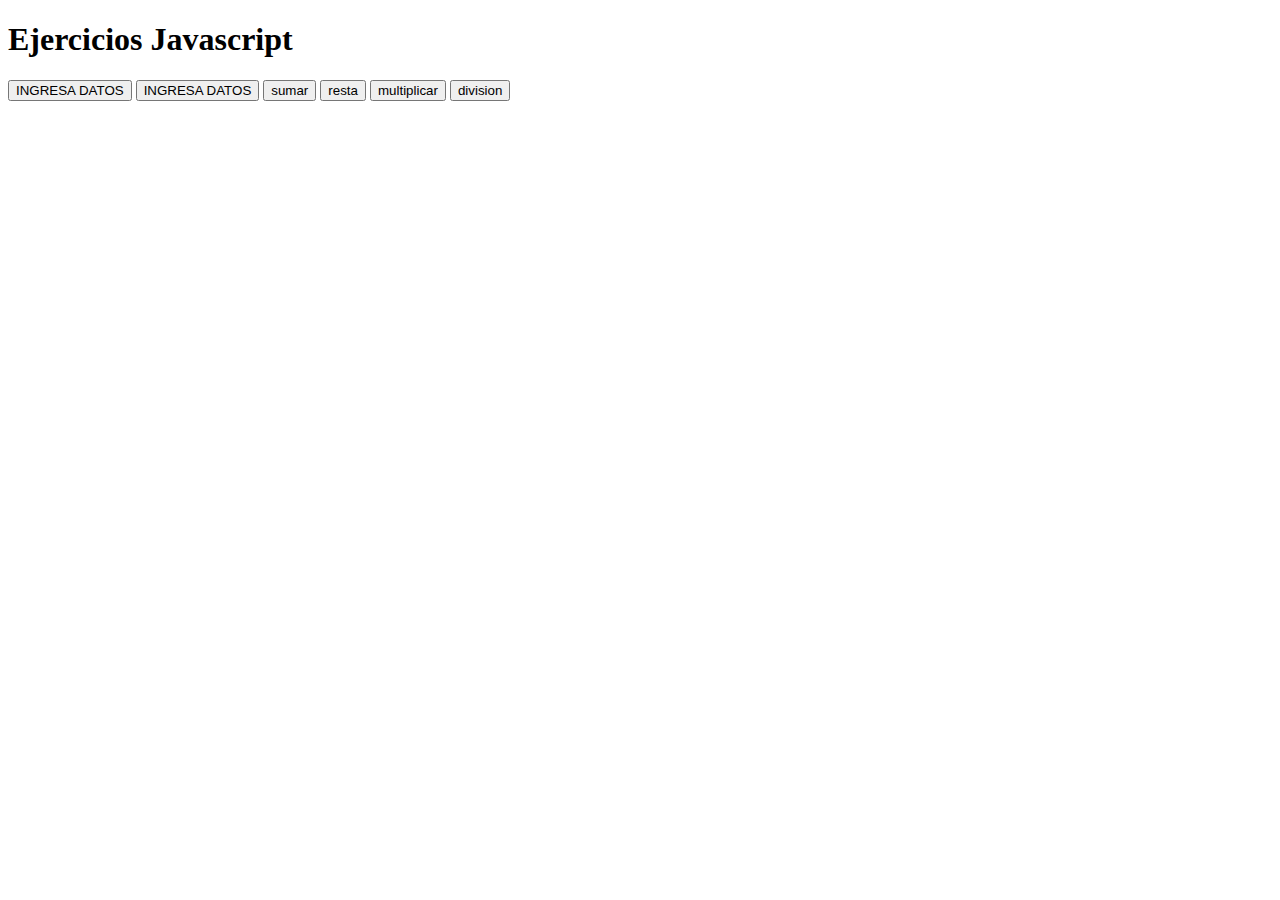
<file: Ejercicios/index.html>
<!DOCTYPE html>
<html lang="en">
<head>
    <meta charset="UTF-8">
    <meta http-equiv="X-UA-Compatible" content="IE=edge">
    <meta name="viewport" content="width=device-width, initial-scale=1.0">
    <title>Introduccion JV </title>
</head>
<body>
    <h1>Ejercicios Javascript</h1>
<div id="letra"></div>
<div id="numero"></div>

    <button id="datos">INGRESA DATOS</button>
    <button id="a1">INGRESA DATOS</button>
    <button onclick="suma()">sumar</button>
    <button onclick="resta()">resta</button>
    <button onclick="multiplicar()">multiplicar</button>
    <button onclick="dividir()">division</button>


    <script src="ejercicio19.js"></script>
</body>
</html>
</file>
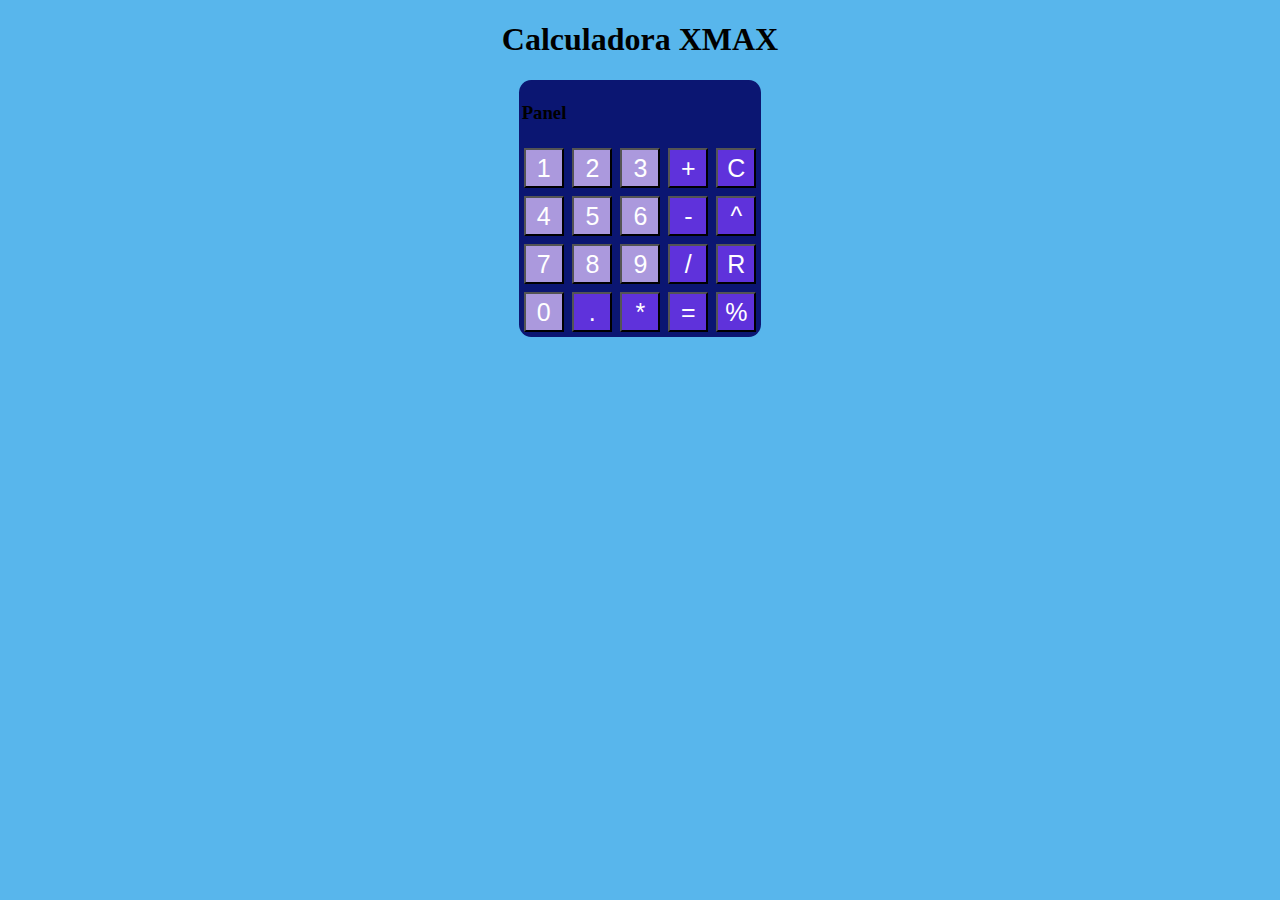
<file: Calculadora.html>
<!DOCTYPE html>
<html lang="es">
<head>
    <meta charset="UTF-8">
    <meta http-equiv="X-UA-Compatible" content="IE=edge">
    <meta name="viewport" content="width=device-width, initial-scale=1.0">
    <title> Calculadora </title>
    <link rel="stylesheet" href="calculadora.css">
</head>
<body> 
        

        <h1> Calculadora XMAX </h1>
    <table>
        
        <tr>
            <td> <h3> Panel </h3> </td>
            <td colspan="4"> <div class ="divbl" id="TEXTO"> </div> </td>
        </tr>
        <tr>
            <td><button id="btn1" > 1 </button></td>
            <td><button id="btn2" > 2 </button></td>
            <td><button id="btn3" > 3 </button></td>
            <td><button class="especial" id="btn+" > + </button></td>
            <td><button class="especial" id="btnC" > C </button></td>
        </tr>
        <tr>
            <td ><button id="btn4" > 4 </button></td>
            <td><button id="btn5" > 5 </button></td>
            <td><button id="btn6" > 6 </button></td>
            <td><button class="especial" id="btn-" > - </button></td>
            <td><button class="especial" id="btnEXP" > ^  </button></td>
        </tr>
        <tr>
            <td ><button id="btn7" > 7 </button></td>
            <td><button id="btn8" > 8 </button></td>
            <td><button id="btn9" > 9 </button></td>
            <td><button class="especial" id="btn/" > / </button></td>
            <td><button class="especial" id="btnR" > R </button></td>
        </tr>
        <tr>
            <td ><button id="btn0" > 0 </button></td>
            <td><button class="especial" id="btnPunto"> . </button></td>
            <td><button class="especial" id="btn*" > * </button></td>
            <td><button class="especial" id="btn=" > = </button></td>
            <td><button class="especial" id="btn%" > % </button></td>
        </tr>

    </table>
    
   <script src="calculadora.js"></script>
</body>
</html>
</file>
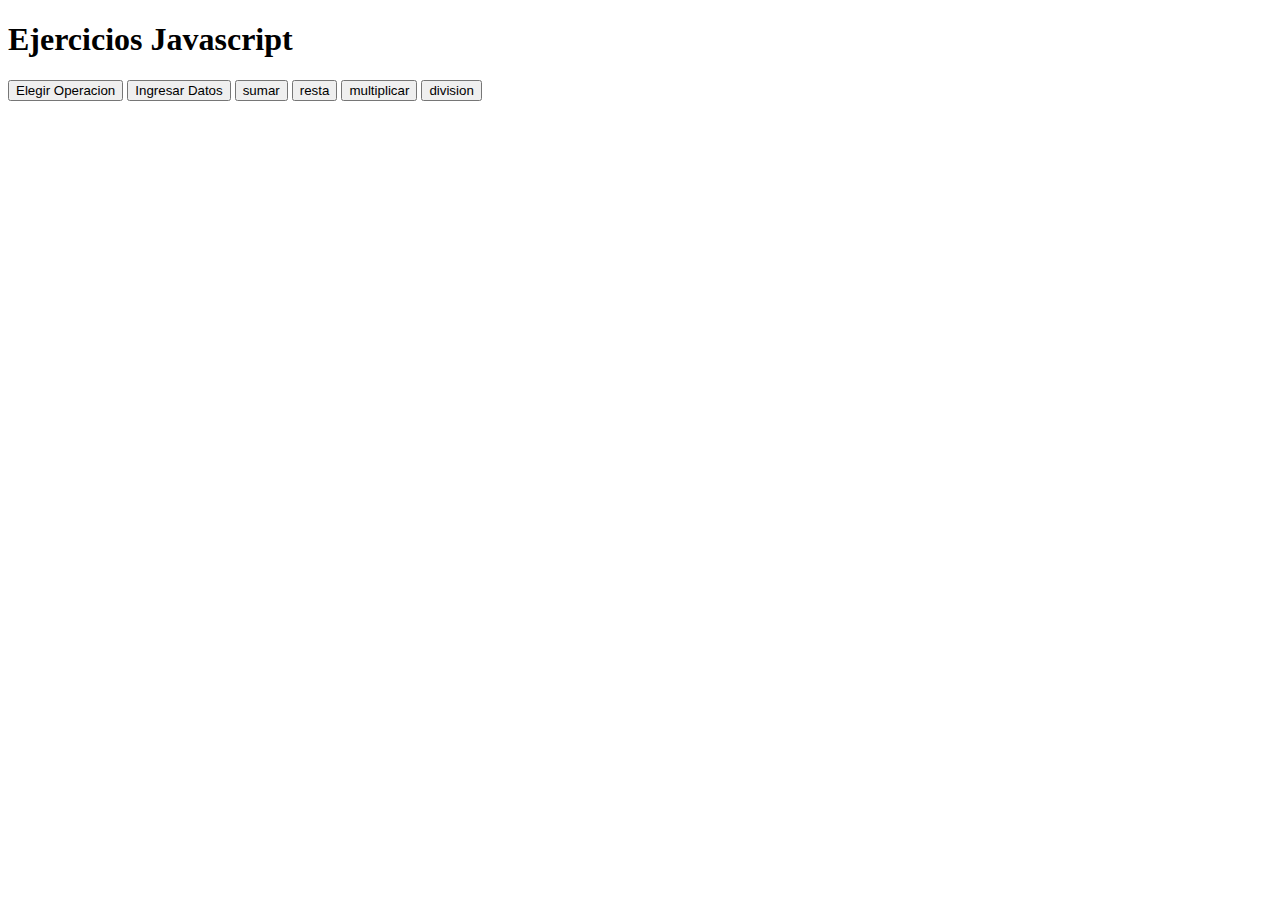
<file: Calculadora_basica.html>
<!DOCTYPE html>
<html lang="en">
<head>
    <meta charset="UTF-8">
    <meta http-equiv="X-UA-Compatible" content="IE=edge">
    <meta name="viewport" content="width=device-width, initial-scale=1.0">
    <title>Introduccion JV </title>
</head>
<body>
    <h1>Ejercicios Javascript</h1>
<div id="letra"></div>
<div id="numero"></div>

    <button id="datos">Elegir Operacion</button>
    <button id="Ingreso">Ingresar Datos</button>
    <button id="SUMA">sumar</button>
    <button  id="RESTA">resta</button>
    <button  id="MULTI">multiplicar</button>
    <button  id="DIVIDIR">division</button>


    <script src="Calculadora_basica.js"></script>
</body>
</html>
</file>
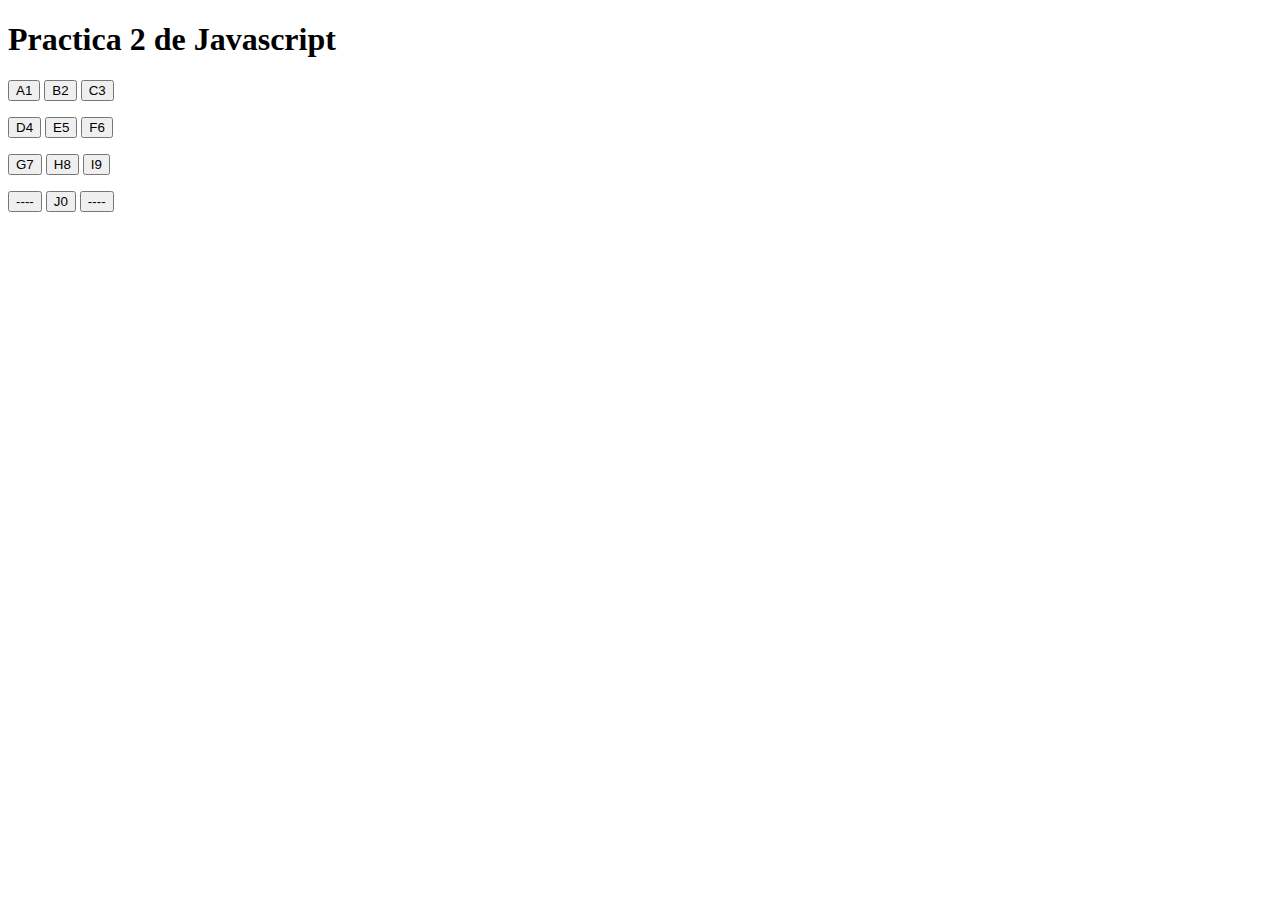
<file: index2.html>
<!DOCTYPE html>
<html lang="en">
<head>
    <meta charset="UTF-8">
    <meta http-equiv="X-UA-Compatible" content="IE=edge">
    <meta name="viewport" content="width=device-width, initial-scale=1.0">
    <title> Practica 2 </title>
</head>
<body>
    <h1>Practica 2 de Javascript</h1>
<div id="letra"></div>
<div id="numero"></div>
   <p>
    <button id="btnA1"> A1 </button>    
    <button id="btnB2"> B2 </button>
    <button id="btnC3"> C3 </button>
   </p>
   <p>
    <button id="btnD4"> D4 </button>    
    <button id="btnE5"> E5 </button>
    <button id="btnF6"> F6 </button>
   </p>
   <p>
    <button id="btnG7"> G7 </button>    
    <button id="btnH8"> H8 </button>
    <button id="btnI9"> I9 </button>
   </p>
   <p>
    <button > ---- </button>    
    <button id="btnJ0"> J0 </button>
    <button > ---- </button>
   </p>

    <script src="ejercicio18.js"></script>
</body>
</html>
</file>
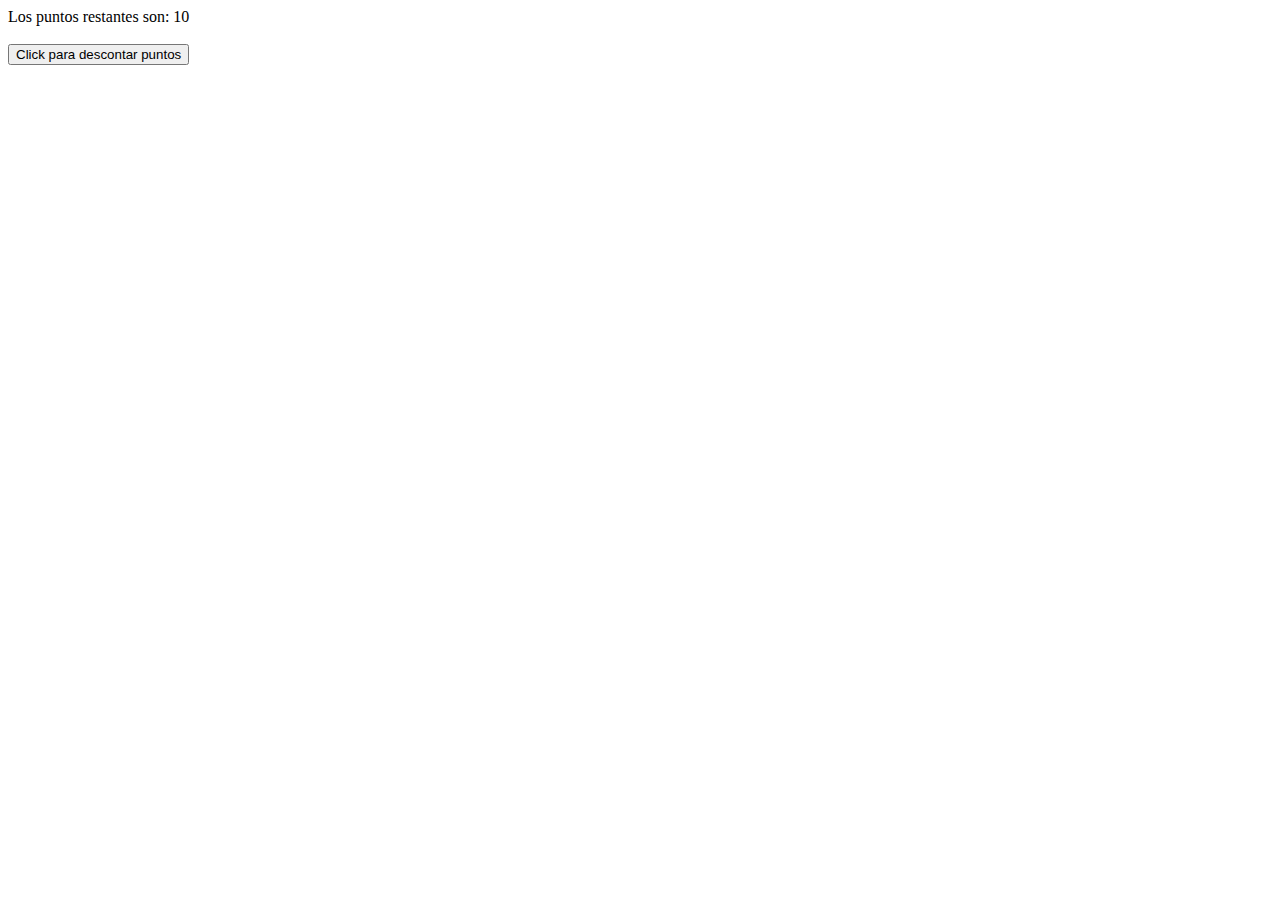
<file: index22.html>
<!DOCTYPE html>
<html lang="en">

<head>
    <meta charset="UTF-8" />
    <meta http-equiv="X-UA-Compatible" content="IE=edge" />
    <meta name="viewport" content="width=device-width, initial-scale=1.0" />
    <title>Document</title>
</head>

<body>
    <div id="valores">Los puntos restantes son: 10</div>
    <br>
   

    <button id="valor">Click para descontar puntos</button>
    <script src="pruebaLogica.js"></script>
</body>

</html>
</file>
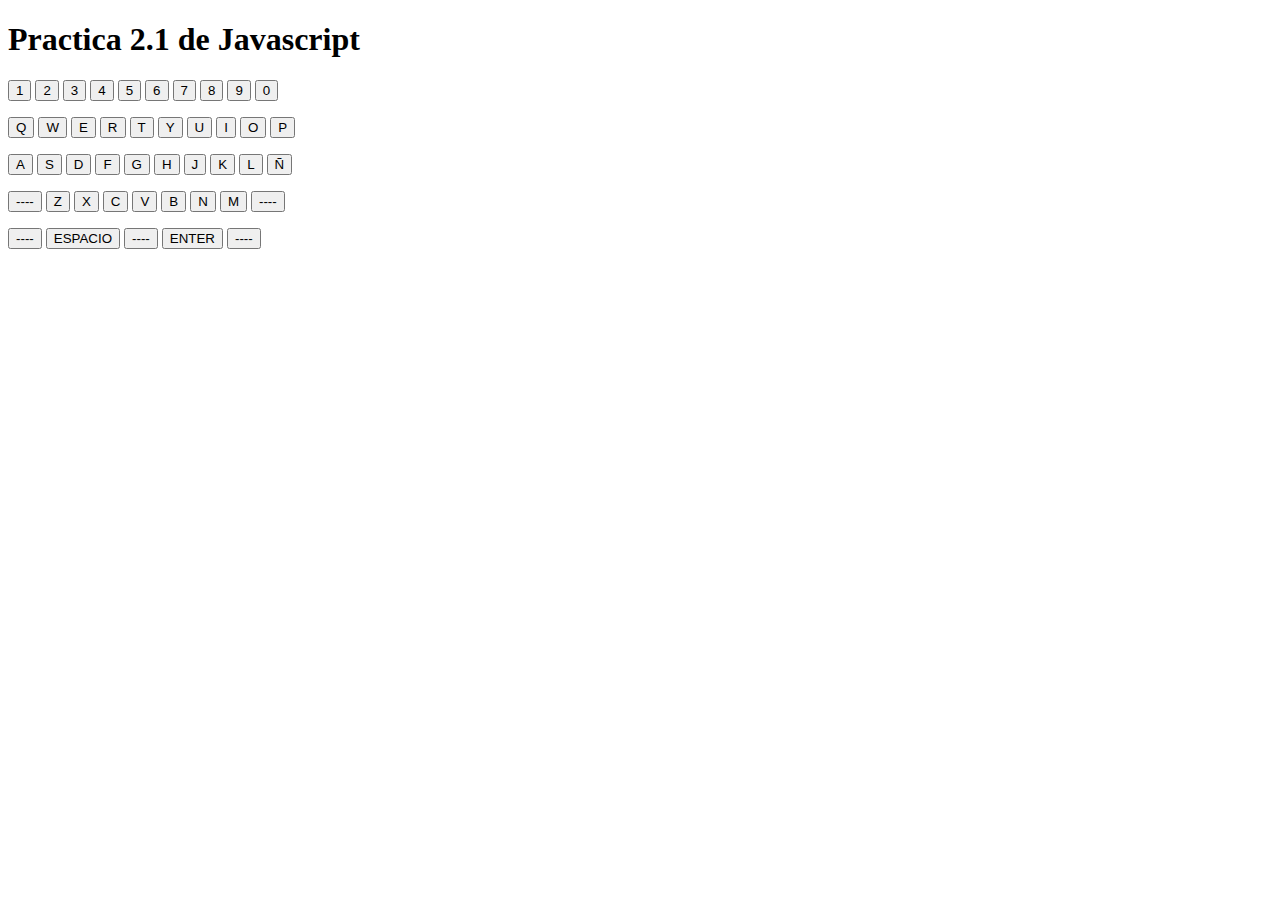
<file: Teclado.html>
<!DOCTYPE html>
<html lang="en">
<head>
    <meta charset="UTF-8">
    <meta http-equiv="X-UA-Compatible" content="IE=edge">
    <meta name="viewport" content="width=device-width, initial-scale=1.0">
    <title> Teclado </title>
</head>
<body>
    <h1>Practica 2.1 de Javascript</h1>
<div id="TEXTO"></div>
   <p>
    <button id="btn1"> 1 </button>    
    <button id="btn2"> 2 </button>
    <button id="btn3"> 3 </button>
    <button id="btn4"> 4 </button>    
    <button id="btn5"> 5 </button>
    <button id="btn6"> 6 </button>
    <button id="btn7"> 7 </button>    
    <button id="btn8"> 8 </button>
    <button id="btn9"> 9 </button>
    <button id="btn0"> 0 </button>
   </p>
   <p>
    <button id="btnQ"> Q </button>    
    <button id="btnW"> W </button>
    <button id="btnE"> E </button>
    <button id="btnR"> R </button>    
    <button id="btnT"> T </button>
    <button id="btnY"> Y </button>
    <button id="btnU"> U </button>    
    <button id="btnI"> I </button>
    <button id="btnO"> O </button>
    <button id="btnP"> P </button>
   </p>
   <p>
    <button id="btnA"> A </button>    
    <button id="btnS"> S </button>
    <button id="btnD"> D </button>
    <button id="btnF"> F </button>    
    <button id="btnG"> G </button>
    <button id="btnH"> H </button>
    <button id="btnJ"> J </button>    
    <button id="btnK"> K </button>
    <button id="btnL"> L </button>
    <button id="btnÑ"> Ñ </button>
   </p>
   <p>
    <button > ---- </button>    
    <button id="btnZ"> Z </button>
    <button id="btnX"> X </button>
    <button id="btnC"> C </button>    
    <button id="btnV"> V </button>
    <button id="btnB"> B </button>
    <button id="btnN"> N </button>    
    <button id="btnM"> M </button>
    <button >---- </button>
   </p>
   <p>
    <button > ---- </button>    
    <button id="btnESPACIO"> ESPACIO </button>
    <button > ---- </button>
    <button id="btnENTER"> ENTER </button>
    <button > ---- </button>
   </p>

    <script src="teclado.js"></script>
</body>
</html>
</file>
<file: calculadora.css>
body{
  background-color: rgb(88, 182, 236);  
}

h1{
    text-align: center;
}

.divbl{

background: rgb(255, 255, 255);

}

table{
    background: rgb(11, 22, 114);
    border-radius: 5%;
    width: 170px;
    margin: auto;
}


p {
text-align: center;
}

button{
    width:40px;
    background-color:rgb(171, 153, 221);
    color: white;
    height:40px;
    font-size:25px;
    margin: 2px;
}

.especial{
    width:40px;
    background-color:rgb(95, 50, 219);
    color: white;
    height:40px;
    font-size:25px;
    margin: 2px;

}
</file>
